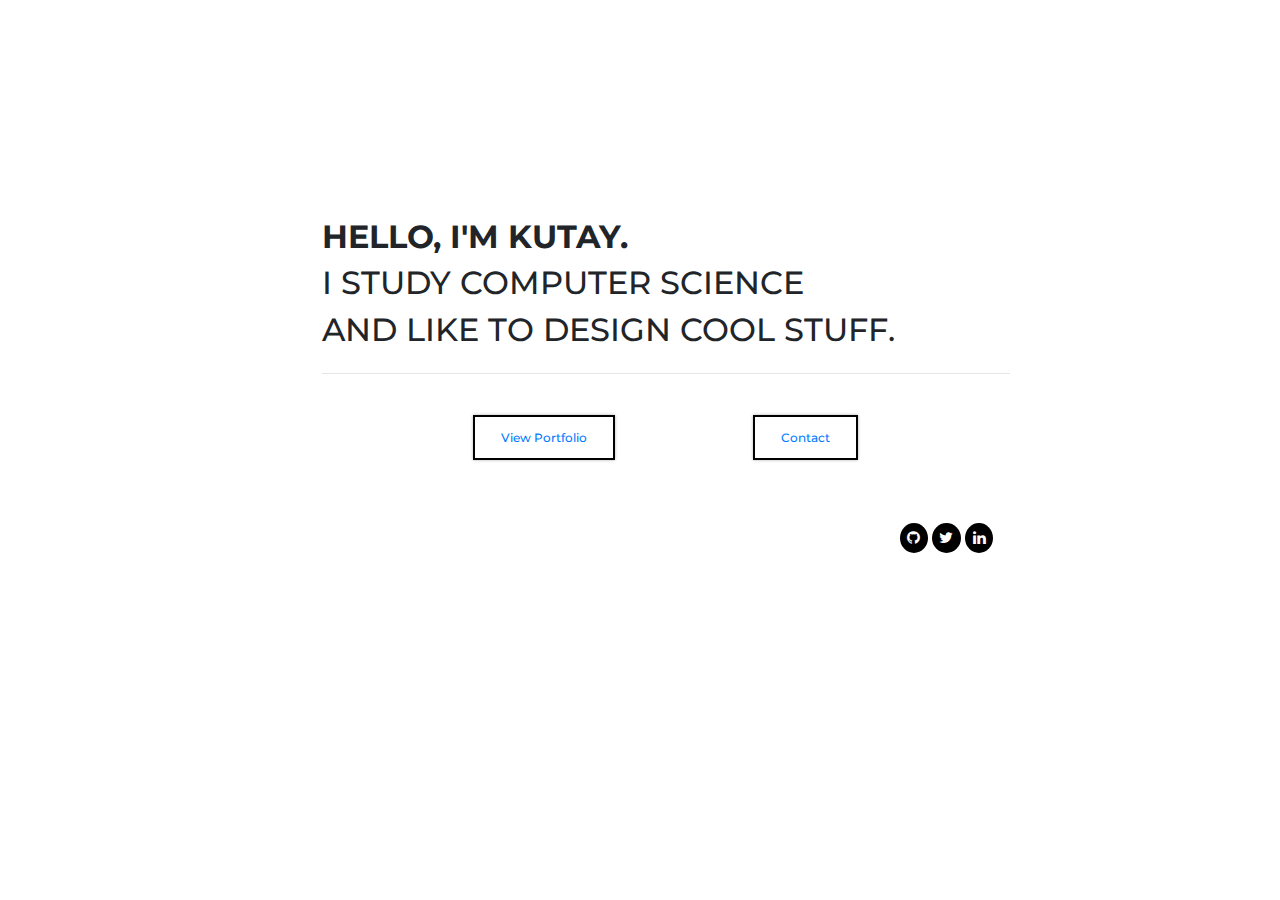
<file: index.html>
<!DOCTYPE html>
<html lang="en">
<head>
    <meta charset="UTF-8">
    <meta name="viewport" content="width=device-width, initial-scale=1.0">
    <title>Kutay Akcaoz</title>
    <link href="https://fonts.googleapis.com/css2?family=Montserrat:wght@300&display=swap" rel="stylesheet">
    <link href="https://fonts.googleapis.com/css2?family=Montserrat:wght@500&display=swap" rel="stylesheet">
    <link rel="stylesheet" href="https://cdnjs.cloudflare.com/ajax/libs/font-awesome/4.7.0/css/font-awesome.min.css">
    <link rel="stylesheet" href="Style.css">
    <link rel="stylesheet" href="https://stackpath.bootstrapcdn.com/bootstrap/4.4.1/css/bootstrap.min.css" integrity="sha384-Vkoo8x4CGsO3+Hhxv8T/Q5PaXtkKtu6ug5TOeNV6gBiFeWPGFN9MuhOf23Q9Ifjh" crossorigin="anonymous">
</head>
<body>
    <div id="canvas">
        <h2 class="big-text-up" ><strong>Hello, I'm Kutay.</strong></h2>
        <h2 class="big-text-mid">I study computer science </h2>
        <h2 class="big-text-down">and like to design cool stuff.</h2>

        <div class="sqs-block horizontalrule-block sqs-block-horizontalrule" data-block-type="47" id="block-yui_3_17_2_1_1578829048437_28545">
            <div class="sqs-block-content">
                <hr>
            </div>
        </div>

       <div class="ul">
           <ul>
            <div class="portfolio">
                <li><a href="portfolio.html">View Portfolio</a></li>
            </div>
            <div class="contact">
                <li><a href="mailto: kutayakcaoz@hotmail.com">Contact</a></li>
            </div>
            </ul>
       </div>

       <footer>
           <div class="socials">
            <a href="https://github.com/Klacker24" target="_blank" class="fa fa-github"></a>
            <a href="https://twitter.com/KutayAkcaoz" target="_blank" class="fa fa-twitter"></a>
            <a href="https://www.linkedin.com/in/kutay-ak%C3%A7a%C3%B6z-77567416b/" target="_blank" class="fa fa-linkedin"></a>
           </div>
       </footer>
       


    </div>
    <script src="https://code.jquery.com/jquery-3.4.1.slim.min.js" integrity="sha384-J6qa4849blE2+poT4WnyKhv5vZF5SrPo0iEjwBvKU7imGFAV0wwj1yYfoRSJoZ+n" crossorigin="anonymous"></script>
    <script src="https://cdn.jsdelivr.net/npm/popper.js@1.16.0/dist/umd/popper.min.js" integrity="sha384-Q6E9RHvbIyZFJoft+2mJbHaEWldlvI9IOYy5n3zV9zzTtmI3UksdQRVvoxMfooAo" crossorigin="anonymous"></script>
    <script src="https://stackpath.bootstrapcdn.com/bootstrap/4.4.1/js/bootstrap.min.js" integrity="sha384-wfSDF2E50Y2D1uUdj0O3uMBJnjuUD4Ih7YwaYd1iqfktj0Uod8GCExl3Og8ifwB6" crossorigin="anonymous"></script>
</body>
</html>
</file>
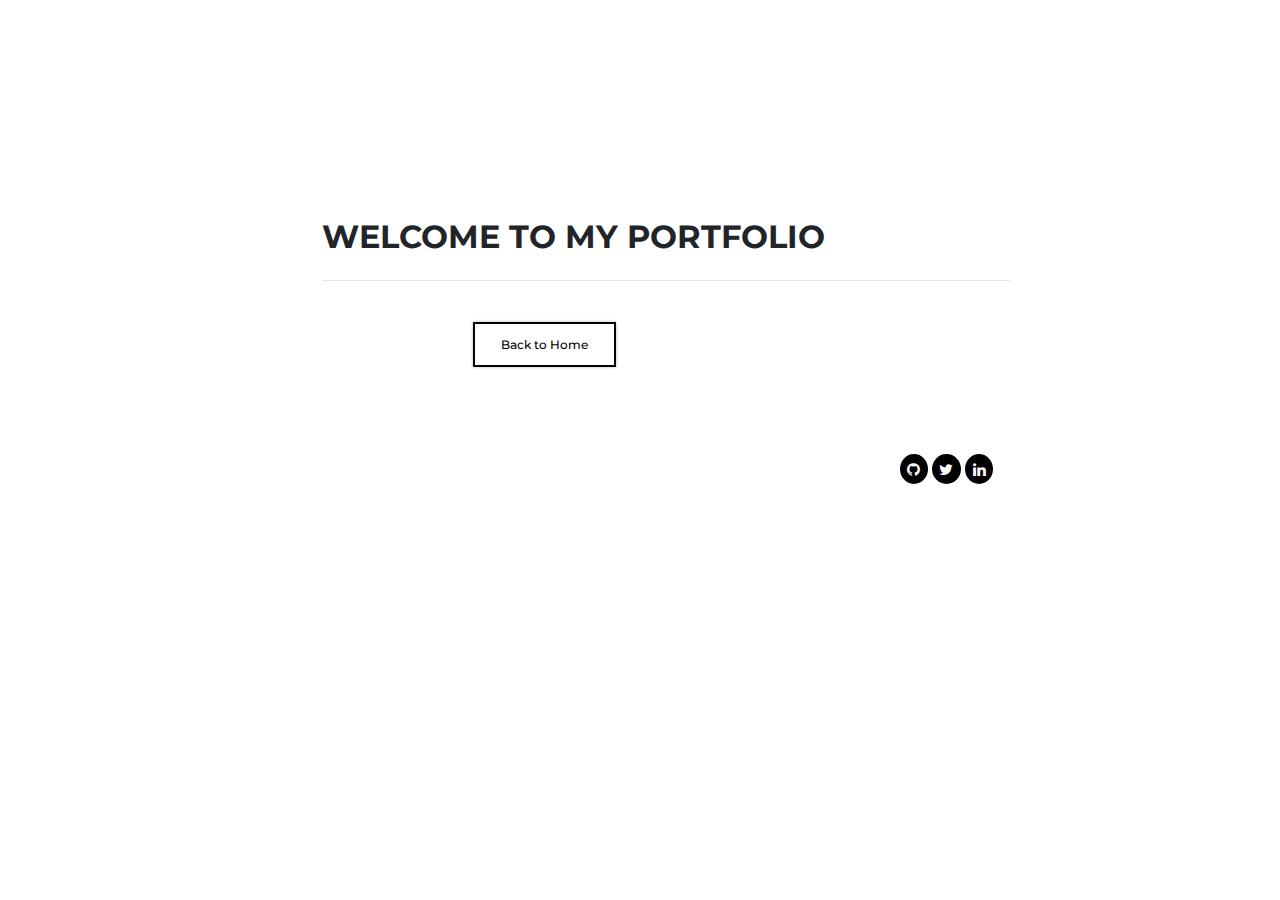
<file: portfolio.html>
<!DOCTYPE html>
<html lang="en">
<head>
    <meta charset="UTF-8">
    <meta name="viewport" content="width=device-width, initial-scale=1.0">
    <title>My Portfolio!</title>
    <link href="https://fonts.googleapis.com/css2?family=Montserrat:wght@300&display=swap" rel="stylesheet">
    <link href="https://fonts.googleapis.com/css2?family=Montserrat:wght@500&display=swap" rel="stylesheet">
    <link rel="stylesheet" href="https://cdnjs.cloudflare.com/ajax/libs/font-awesome/4.7.0/css/font-awesome.min.css">
    <link rel="stylesheet" href="portfolio.css">
    <link rel="stylesheet" href="https://stackpath.bootstrapcdn.com/bootstrap/4.4.1/css/bootstrap.min.css" integrity="sha384-Vkoo8x4CGsO3+Hhxv8T/Q5PaXtkKtu6ug5TOeNV6gBiFeWPGFN9MuhOf23Q9Ifjh" crossorigin="anonymous">
</head>
<body>
    <div id="canvas">
        <h2 class="big-text-up" ><strong>Welcome To My Portfolio</strong></h2>
        

        <div class="sqs-block horizontalrule-block sqs-block-horizontalrule" data-block-type="47" id="block-yui_3_17_2_1_1578829048437_28545">
            <div class="sqs-block-content">
                <hr>
            </div>
        </div>

       <div class="ul">
           <ul>
            <div class="home">
                <li><a href="index.html">Back to Home</a></li>
            </div>
            </ul>
       </div>

       <footer>
           <div class="socials">
            <a href="https://github.com/Klacker24" target="_blank" class="fa fa-github"></a>
            <a href="https://twitter.com/KutayAkcaoz" target="_blank" class="fa fa-twitter"></a>
            <a href="https://www.linkedin.com/in/kutay-ak%C3%A7a%C3%B6z-77567416b/" target="_blank" class="fa fa-linkedin"></a>
           </div>
       </footer>
       


    </div>
    <script src="https://code.jquery.com/jquery-3.4.1.slim.min.js" integrity="sha384-J6qa4849blE2+poT4WnyKhv5vZF5SrPo0iEjwBvKU7imGFAV0wwj1yYfoRSJoZ+n" crossorigin="anonymous"></script>
    <script src="https://cdn.jsdelivr.net/npm/popper.js@1.16.0/dist/umd/popper.min.js" integrity="sha384-Q6E9RHvbIyZFJoft+2mJbHaEWldlvI9IOYy5n3zV9zzTtmI3UksdQRVvoxMfooAo" crossorigin="anonymous"></script>
    <script src="https://stackpath.bootstrapcdn.com/bootstrap/4.4.1/js/bootstrap.min.js" integrity="sha384-wfSDF2E50Y2D1uUdj0O3uMBJnjuUD4Ih7YwaYd1iqfktj0Uod8GCExl3Og8ifwB6" crossorigin="anonymous"></script>
</body>
</html>
</file>
<file: Style.css>
*{
    padding: 0;
    margin: 0;
}

div#canvas{
    padding-left: 22%;
    padding-top: 13em;
    margin: 10px auto;
    max-width: 1200px;
    padding-right: 18%;
}

h2{
    text-transform: uppercase;
    display: block;
    position: static;
    font-size: 2em;
    white-space: pre-wrap;
    text-align: left;
    font-family: 'Montserrat', sans-serif;
    font-weight: 300;
}

div.sqs-block{
    align-content: center;
}

div.ul{
    font-family: 'Montserrat', sans-serif;
    padding: 5% 22%;
}

div.ul li{
    padding: 13px 26px;
    font-size: 12px;
    font-weight: 500;
    background-color: white;
    box-shadow: 0 0 3px 0 rgba(0, 0, 0, 0.3);
    border: solid black 2px;
    list-style-type: none;
    display: inline;
    color: white;
    text-decoration: none;

}

div.ul li:hover{
    box-shadow: inset 0 1px 2px rgba(128,128,128,0);
    background-color: black;
    color: white;
    box-shadow: 0 0 5px 0 rgba(0, 0, 0, 0.5);
    transition: box-shadow 500ms;
    transition: 0.3s ease-in-out;
    text-decoration: none;
}

div.portfolio{
    left: 20px;
    float: left;
}

div.contact{
    float: right;
}


div.socials{
    padding-left: 84%;
    padding-top: 3em;
}

.fa {
    padding: 0.5em;
    font-size: 15px;
    text-align: center;
    text-decoration: none;
    border-radius: 50%;
    color: white;
    background-color: black;
  }
</file>
<file: portfolio.css>
*{
    padding: 0;
    margin: 0;
}

div#canvas{
    padding-left: 22%;
    padding-top: 13em;
    margin: 10px auto;
    max-width: 1200px;
    padding-right: 18%;
}

h2{
    text-transform: uppercase;
    display: block;
    position: static;
    font-size: 2em;
    white-space: pre-wrap;
    text-align: left;
    font-family: 'Montserrat', sans-serif;
    font-weight: 300;
}

div.sqs-block{
    align-content: center;
}

div.ul{
    font-family: 'Montserrat', sans-serif;
    padding: 5% 22%;
}

div.ul li{
    padding: 13px 26px;
    font-size: 12px;
    font-weight: 500;
    background-color: white;
    box-shadow: 0 0 3px 0 rgba(0, 0, 0, 0.3);
    border: solid black 2px;
    list-style-type: none;
    display: inline;
    color: black;
    text-decoration: none;

}

div.ul a{
    color: inherit;
}

div.ul li:hover{
    box-shadow: inset 0 1px 2px rgba(128,128,128,0);
    background-color: black;
    color: white;
    box-shadow: 0 0 5px 0 rgba(0, 0, 0, 0.5);
    transition: box-shadow 500ms;
    transition: 0.3s ease-in-out;
    text-decoration: none;
}

div.home{
    float: center;
}




div.socials{
    padding-left: 84%;
    padding-top: 3em;
}

.fa {
    padding: 0.5em;
    font-size: 15px;
    text-align: center;
    text-decoration: none;
    border-radius: 50%;
    color: white;
    background-color: black;
  }
</file>
